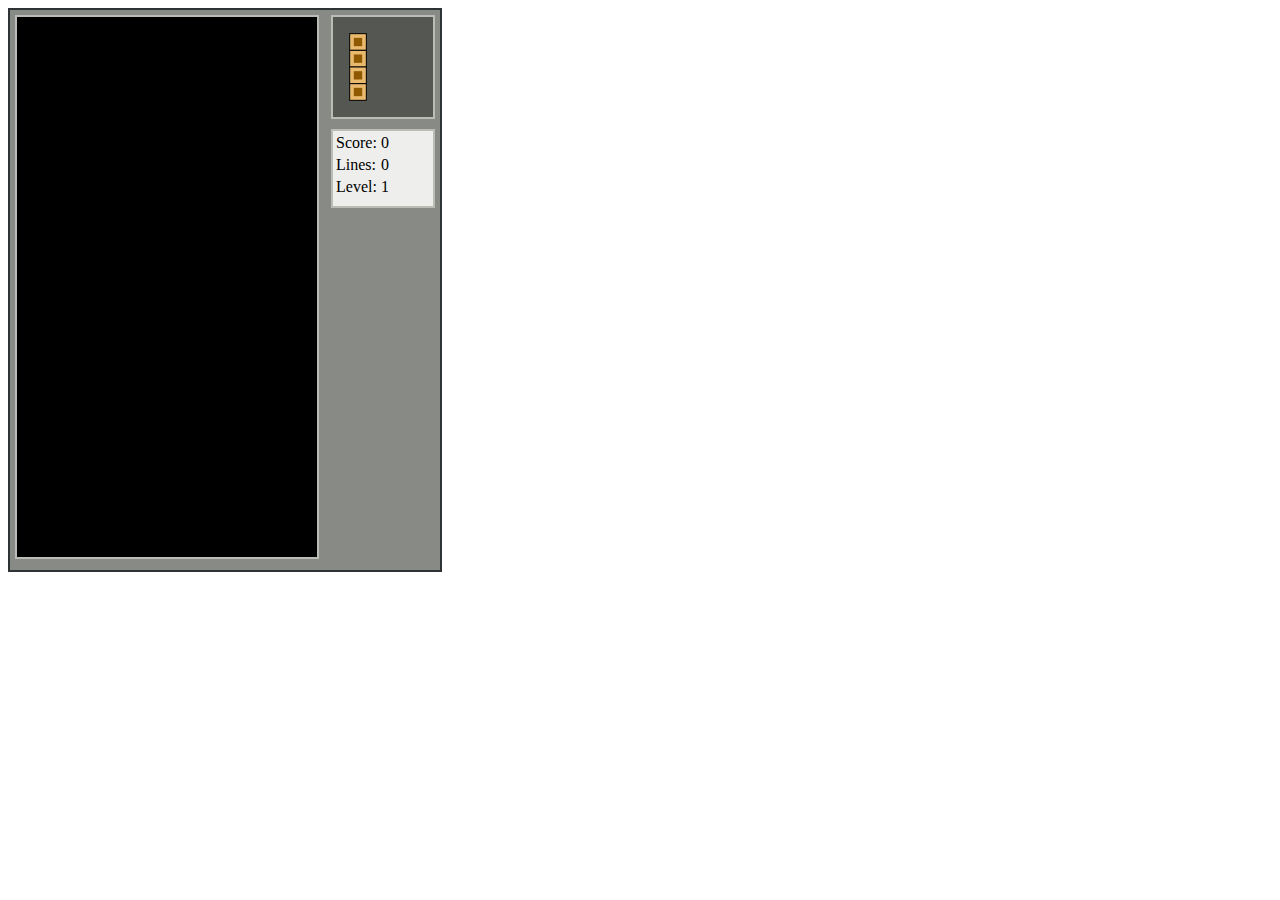
<file: matrix_test.html>
<html>
	<head>

		<link rel="stylesheet" type="text/css" media="screen" href="matrix_test.css"/>

		<script src='lib/jquery-1.3.2.js' type='text/javascript'></script>
		<script src='log.js' type='text/javascript'></script>
		<script src='game_matrix.js' type='text/javascript'></script>
		
		<script type='text/javascript'>

			$(document).ready( function(){
			
				scroll(0,0);
	
				var matrix = new GameMatrix();

				matrix.init(10,18);

				// Initialize the game and preview canvas objects.
				matrix.set_canvas('game_canvas');
				matrix.set_preview_canvas('preview_canvas');

				// Initialize the status display
				matrix.create_status_display('status_display');
				
				matrix.initiate_controls();

				// Start the game
				matrix.start();

			});

		</script>

	</head>
	<body>
		<div id="tetris">
			<canvas id="game_canvas" height="540px" width="300px"></canvas>
			<div id="right_pane">
				<canvas id="preview_canvas" height="100px" width="100px"></canvas>
				<div id='status_display'></div>
			</div>
		</div>
		<div id="debug_container"></div>
	</body>
</html>
</file>
<file: matrix_test.css>
#debug_container
{
	display: none;
	float: right;
	margin: 5px;
	/*background-color: black;*/
	height: 300px;
	width: 300px;
	overflow: auto;
	border: 2px solid blue;
}

#game_canvas
{
	float: left;
	margin: 5px;
	background-color: black;
	border: 2px solid #babdb6;
}

#preview_canvas
{
	float: right;
	margin: 5px;
	border: 2px solid #babdb6;
	background-color: #555753;
}

#status_display
{
	float: right;
	margin: 5px;
	border: 2px solid #babdb6;
	width: 100px;
	height: 75px;
	background-color: #eeeeec;
}

#tetris
{
	width: 430px;
	height: 560px;
	border: 2px solid #2e3436;
	background-color: #888a85;
}
</file>
